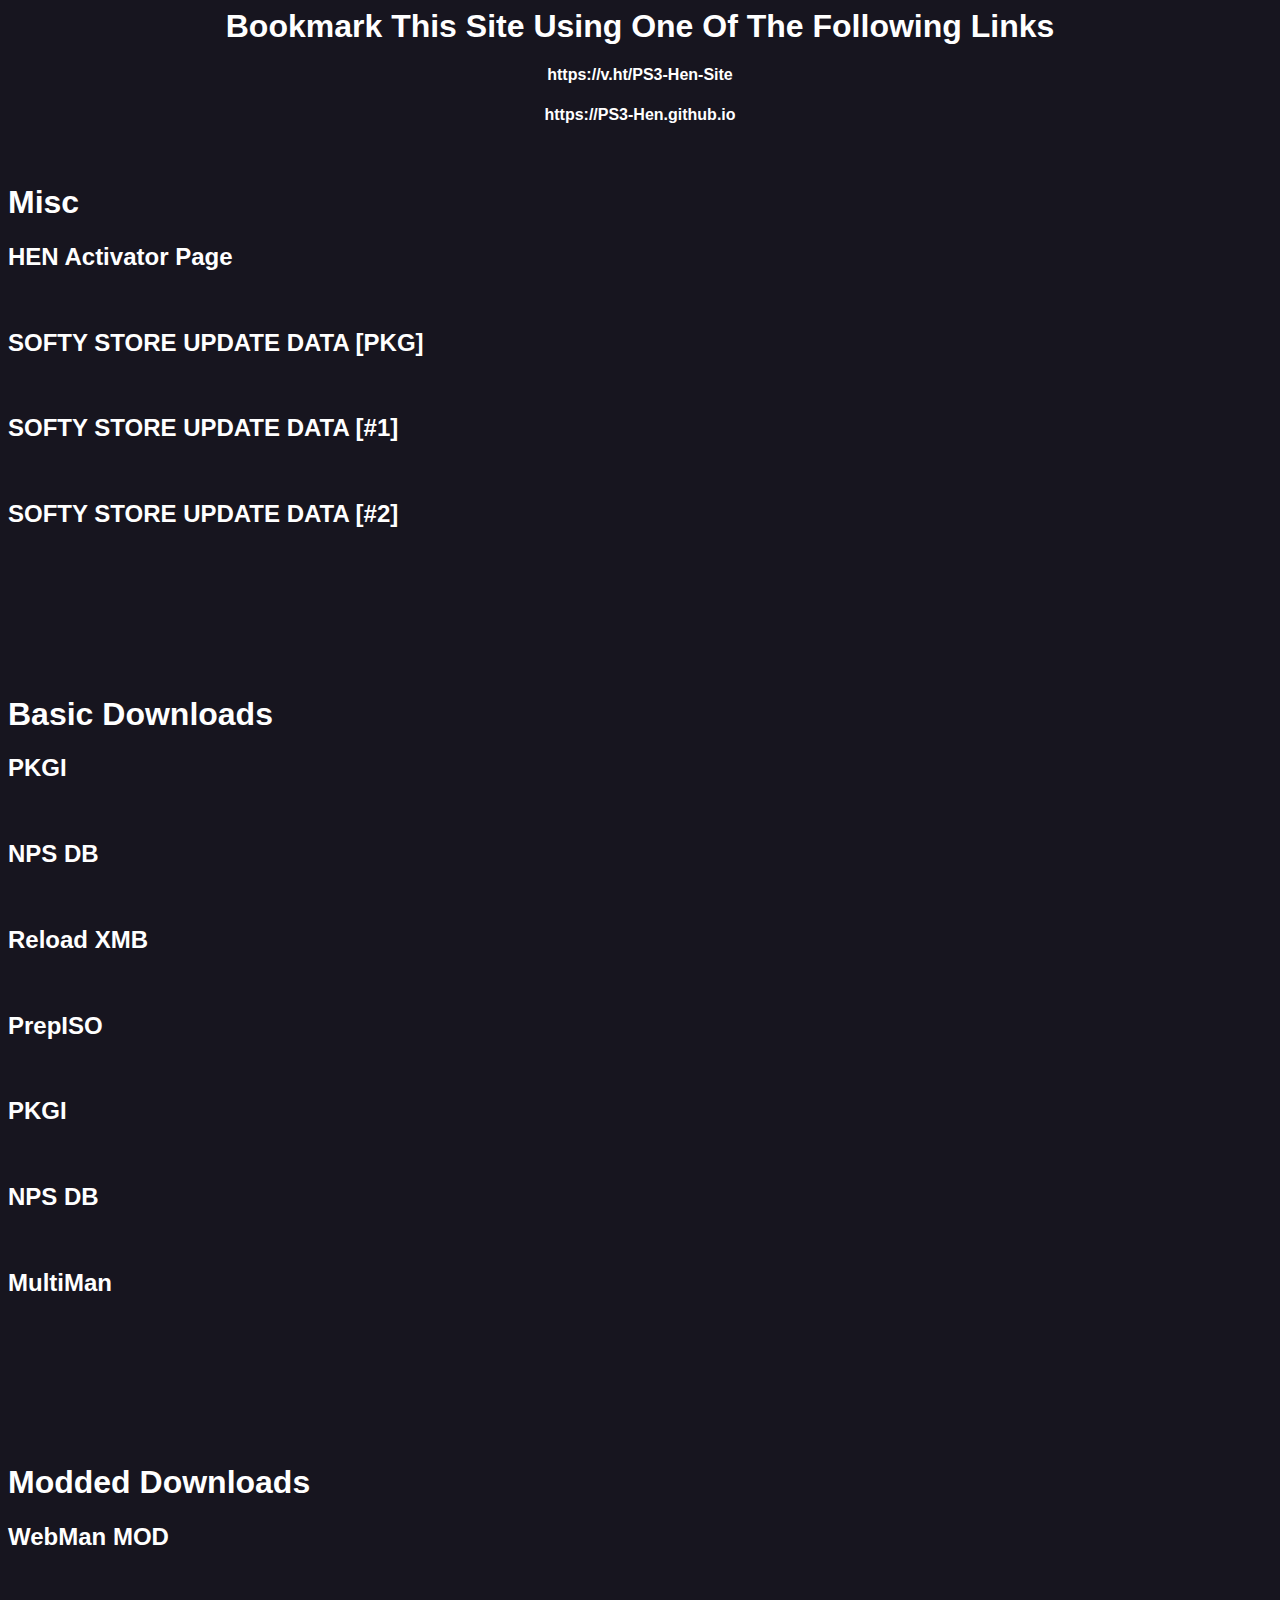
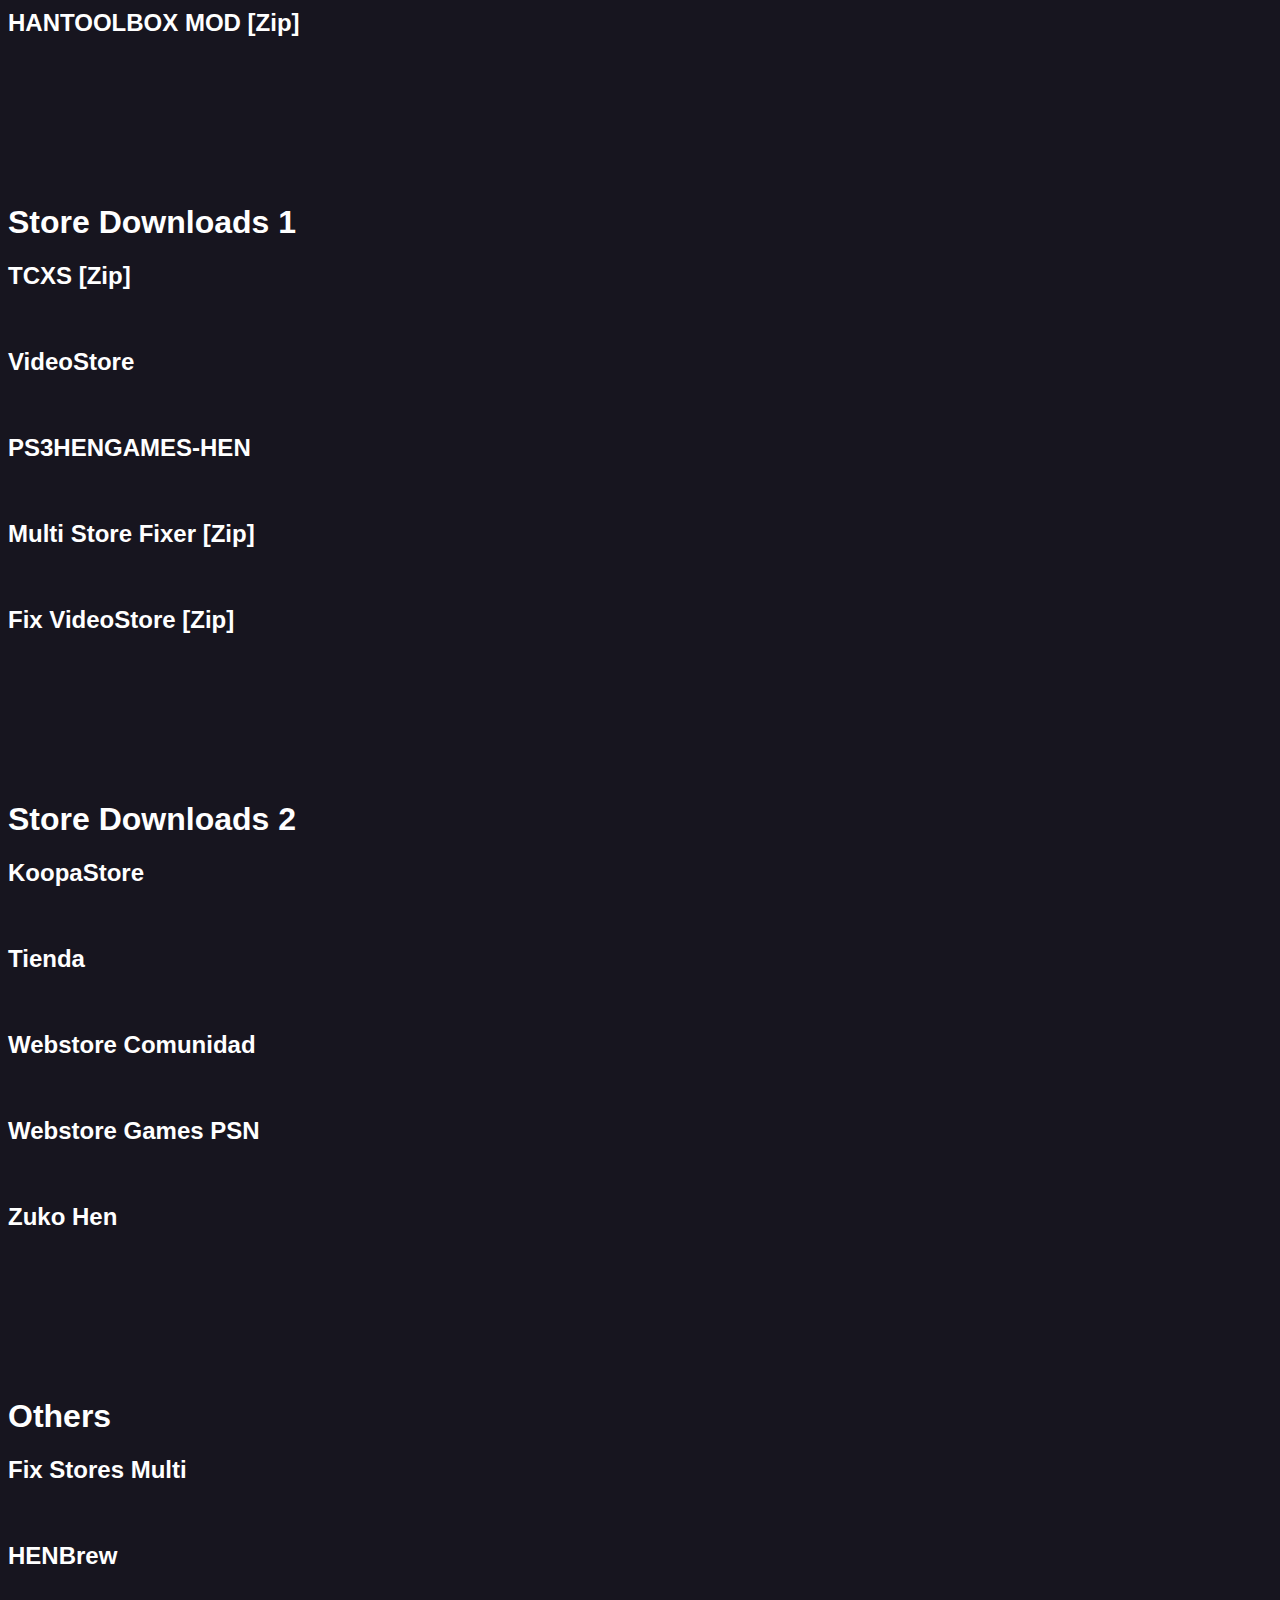
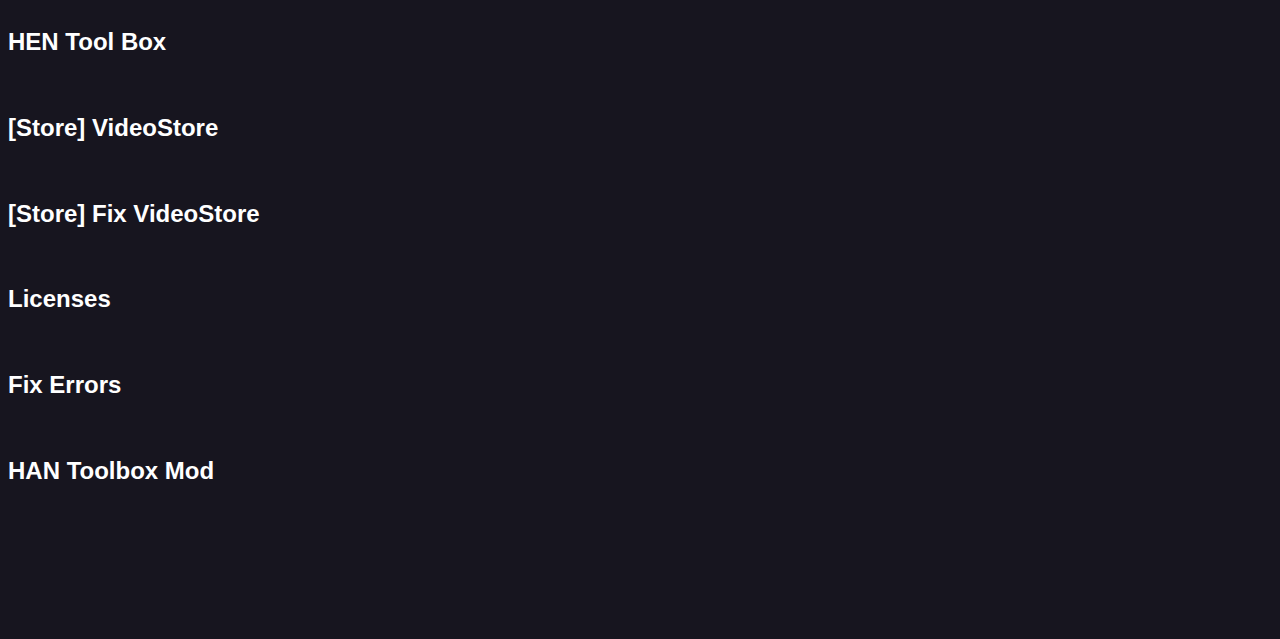
<file: index.html>
<html>
	<head>
		<title>Index | PS3 HEN</title>
		<link rel="stylesheet" href="style.css">
</head>
	</head>
	<body>
		<center><h1>Bookmark This Site Using One Of The Following Links</h1></center>
		<center><h4>https://v.ht/PS3-Hen-Site<h4></center>
		<center><h4>https://PS3-Hen.github.io<h4></center><br>

		<h1>Misc</h1>
		<h2><a href="https://ps3addict.github.io/alternate/">HEN Activator Page<a></h2><br>
				<h2><a href="https://github.com/PS3-Hen/PS3-Hen.github.io/raw/main/pkgs/SOFTY.pkg">SOFTY STORE UPDATE DATA [PKG]<a></h2><br>
		<h2><a href="https://www.mediafire.com/file/dqa13559obxhec2/SOFTYSTORE.zip/file">SOFTY STORE UPDATE DATA [#1]<a></h2><br>
		<h2><a href="https://github.com/PS3-Hen/PS3-Hen.github.io/raw/main/SOFTYSTORE.zip">SOFTY STORE UPDATE DATA [#2]<a></h2><br>
		<br><br><br><br><br><br>

		<h1>Basic Downloads</h1>
		<h2><a href="https://github.com/PS3-Hen/PS3-Hen.github.io/raw/main/pkgs/PKGIPS3.pkg">PKGI<a></h2><br>
		<h2><a href="https://github.com/PS3-Hen/PS3-Hen.github.io/raw/main/pkgs/NPS-DB.pkg">NPS DB<a></h2><br>		
		<h2><a href="https://github.com/PS3-Hen/PS3-Hen.github.io/raw/main/pkgs/ReloadXMB.pkg">Reload XMB<a></h2><br>
		<h2><a href="https://github.com/PS3-Hen/PS3-Hen.github.io/raw/main/pkgs/PrepISO.pkg">PrepISO<a></h2><br>
		<h2><a href="https://github.com/PS3-Hen/PS3-Hen.github.io/raw/main/pkgs/PKGIPS3.pkg">PKGI<a></h2><br>
		<h2><a href="https://github.com/PS3-Hen/PS3-Hen.github.io/raw/main/pkgs/NPS-DB.pkg">NPS DB<a></h2><br>
		<h2><a href="https://github.com/PS3-Hen/PS3-Hen.github.io/raw/main/pkgs/MultiMan.pkg">MultiMan<a></h2><br>
		<br><br><br><br><br><br>

		<h1>Modded Downloads</h1>
		<h2><a href="https://github.com/PS3-Hen/PS3-Hen.github.io/raw/main/pkgs/WebManMod.pkg">WebMan MOD<a></h2><br>
		<h2><a href="https://www.mediafire.com/file/u0rh2tepmmz5vio/HTBM.zip/file">HANTOOLBOX MOD [Zip]<a></h2><br>
		<br><br><br><br><br><br>

		<h1>Store Downloads 1</h1>
		<h2><a href="https://www.mediafire.com/file/ucvbate2051yx01/TCXZ.zip/file">TCXS [Zip]<a></h2><br>
		<h2><a href="https://www.mediafire.com/file/blsqcig5qjzx7ne/VIDEOSTORE_2.2.pkg/file">VideoStore<a></h2><br>
		<h2><a href="https://www.mediafire.com/file/95hmkoehg0cjf0i/PS3HENGAMES-HEN.pkg/file">PS3HENGAMES-HEN<a></h2><br>
		<h2><a href="https://www.mediafire.com/file/18r2kgo3zs3hev3/MSF.zip/file">Multi Store Fixer [Zip]<a></h2><br>
		<h2><a href="https://www.mediafire.com/file/mk6tqlgs7j531he/FIXVS.zip/file">Fix VideoStore [Zip]<a></h2><br>
		<br><br><br><br><br><br>

		<h1>Store Downloads 2</h1>
		<h2><a href="https://www.mediafire.com/file/833j52dobpy1b15/Koopastore_1.2.1.pkg/file">KoopaStore<a></h2><br>
		<h2><a href="https://www.mediafire.com/file/soypwx30i4s4tgd/tienda_3.5v.pkg/file">Tienda<a></h2><br>
		<h2><a href="https://www.mediafire.com/file/e55zv3tihvccgbm/WebStore_Comunidad_v3.0.pkg/file">Webstore Comunidad<a></h2><br>
		<h2><a href="https://www.mediafire.com/file/6w8t9avekx7e5m7/Webstore_Games_psn.pkg/file">Webstore Games PSN<a></h2><br>
		<h2><a href="https://www.mediafire.com/file/jz8hjoc9wrp4smc/ZukoStore_v4.0_HEN.pkg/file">Zuko Hen<a></h2><br>
		<br><br><br><br><br><br>

		<h1>Others</h1>
		<h2><a href="https://github.com/PS3-Hen/PS3-Hen.github.io/raw/main/pkgs/fixes.pkg">Fix Stores Multi<a></h2><br>
		<h2><a href="https://github.com/PS3-Hen/PS3-Hen.github.io/raw/main/pkgs/HENBrew.pkg">HENBrew<a></h2><br>
		<h2><a href="https://www.mediafire.com/file/cxz88q4f2z8gspt/HENTB.pkg/file">HEN Tool Box<a></h2><br>
		<h2><a href="https://www.mediafire.com/file/mm0ejder3wfq6k3/VideoStore.pkg/file">[Store] VideoStore<a></h2><br>
		<h2><a href="https://www.mediafire.com/file/584g36xdhcuebyt/fixhen.pkg/file">[Store] Fix VideoStore<a></h2><br>
		<h2><a href="https://www.mediafire.com/file/aboek7fmd60diwx/License.pkg/file">Licenses<a></h2><br>
		<h2><a href="https://www.mediafire.com/file/7k42flivopvgmbg/FixErrors.pkg/file">Fix Errors<a></h2><br>
		<h2><a href="https://www.mediafire.com/file/qrhze2sk25l0xf9/HAN_Toolbox_MOD_v1.0.pkg/file">HAN Toolbox Mod<a></h2><br>
		<br><br><br><br><br><br>
    </body>
</html>
</file>
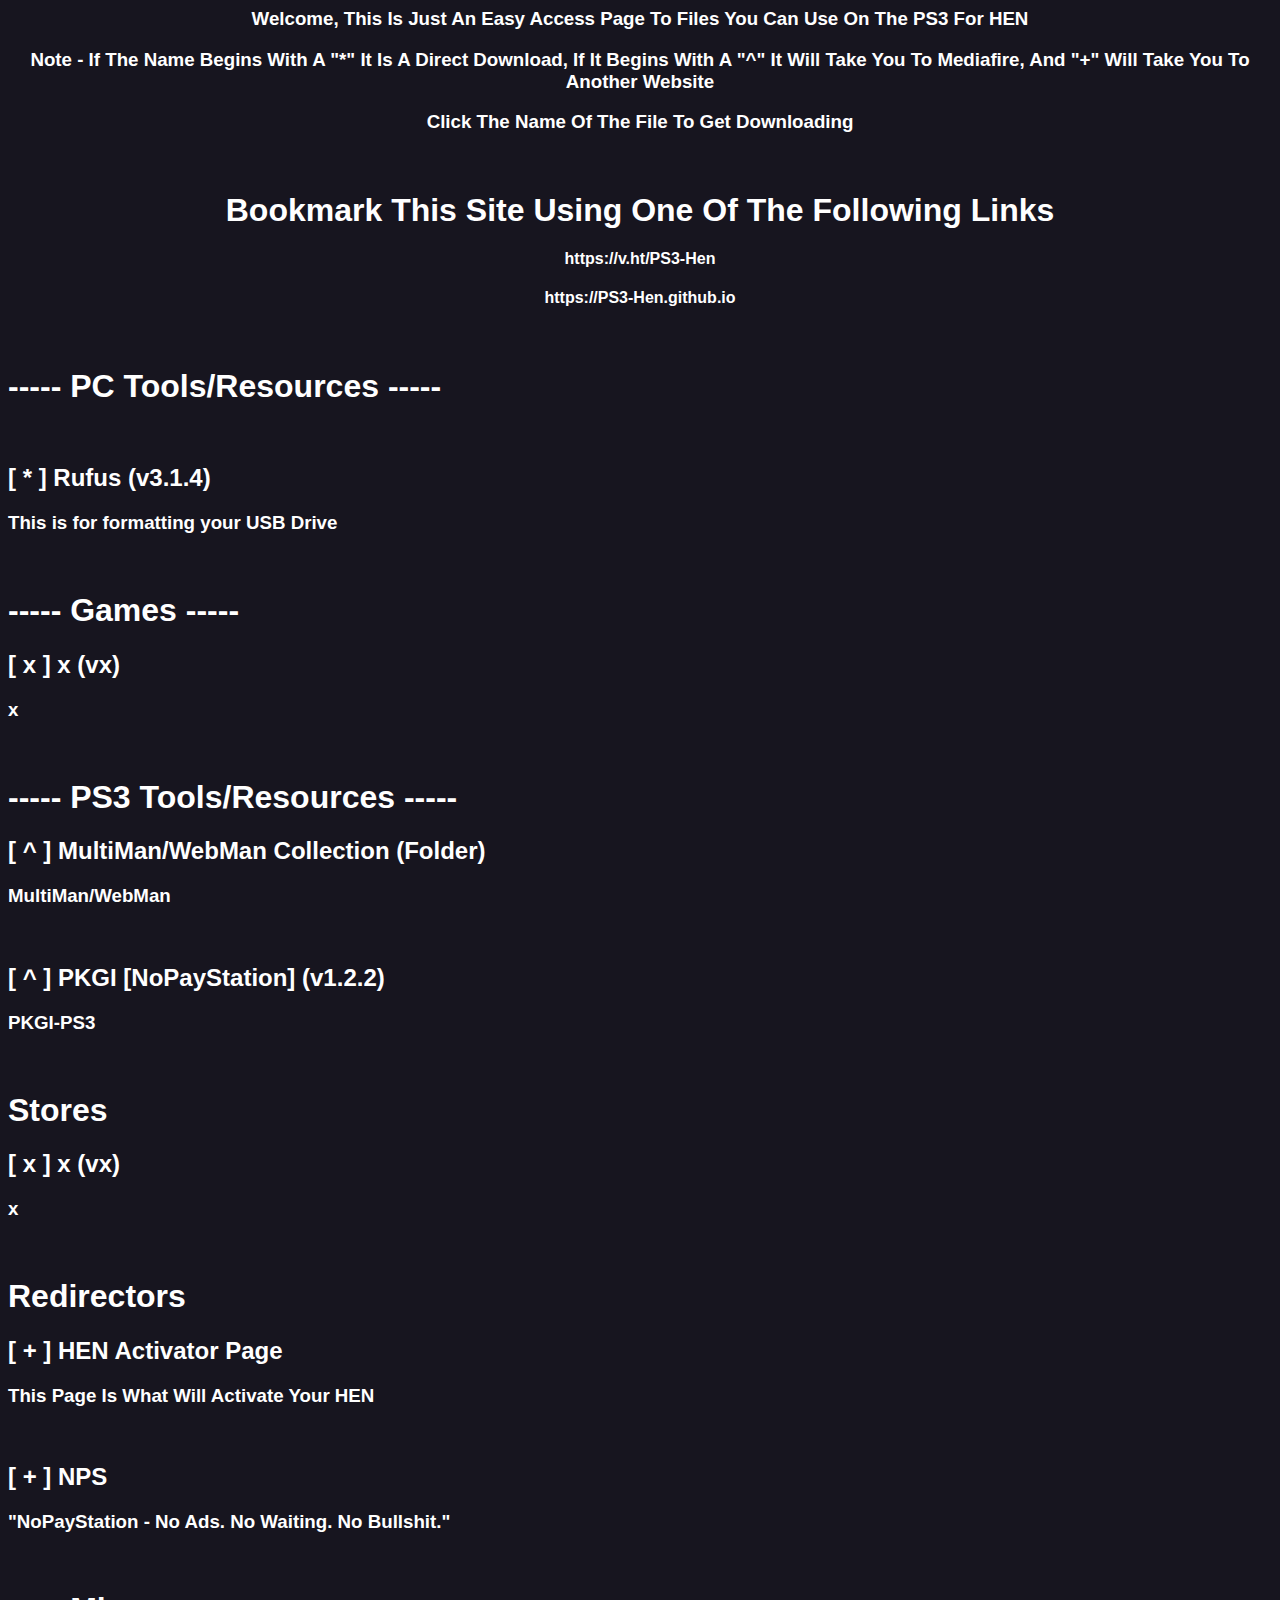
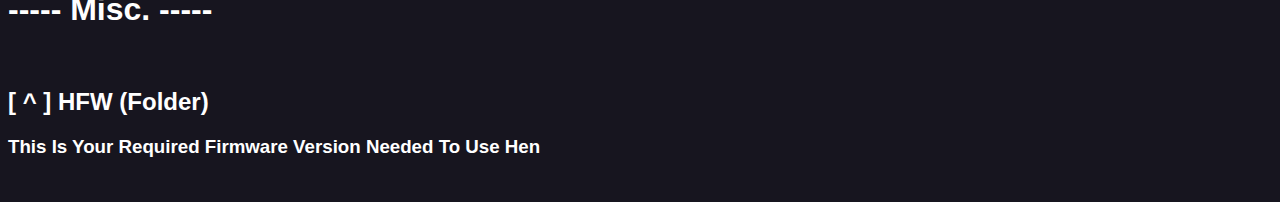
<file: oldindex.html>
<html>
	<head>
		<title>Index | PS3 HEN</title>
		<link rel="stylesheet" href="style.css">
</head>
	</head>
	<body>
		<center><h3>Welcome, This Is Just An Easy Access Page To Files You Can Use On The PS3 For HEN</h3></center>
		<center><h3>Note - If The Name Begins With A "*" It Is A Direct Download, If It Begins With A "^" It Will Take You To Mediafire, And "+" Will Take You To Another Website</h3></center>
		<center><h3>Click The Name Of The File To Get Downloading</h3></center><br>
		
		<center><h1>Bookmark This Site Using One Of The Following Links</h1></center>
		<center><h4>https://v.ht/PS3-Hen<h4></center>
		<center><h4>https://PS3-Hen.github.io<h4></center><br>

		<h1>----- PC Tools/Resources -----</h1><br>
		<h2><a href="https://github.com/PS3-Hen/PS3-Hen.github.io/raw/main/Rufus-3.1.4.exe">[ * ] Rufus (v3.1.4)<a></h2>
		<h3>This is for formatting your USB Drive</h3><br>
	
		<h1>----- Games -----<h1>
		<h2><a href="https://github.com/PS3-Hen/PS3-Hen.github.io/raw/main/Rufus-3.1.4.exe">[ x ] x (vx)<a></h2>
		<h3>x</h3><br>

		<h1>----- PS3 Tools/Resources -----<h1>
		<h2><a href="https://v.ht/PS3-Hen-MMxWM">[ ^ ] MultiMan/WebMan Collection (Folder)<a></h2>
		<h3>MultiMan/WebMan</h3><br>
		<h2><a href="https://v.ht/PS3-Hen-MMxWM">[ ^ ] PKGI [NoPayStation] (v1.2.2)<a></h2>
		<h3>PKGI-PS3</h3><br>
		
		<h1>Stores<h1>
		<h2><a href="https://github.com/PS3-Hen/PS3-Hen.github.io/raw/main/Rufus-3.1.4.exe">[ x ] x (vx)<a></h2>
		<h3>x</h3><br>

		<h1>Redirectors<h1>
		<h2><a href="https://ps3addict.github.io/alternate/">[ + ] HEN Activator Page<a></h2>
		<h3>This Page Is What Will Activate Your HEN</h3><br>
		<h2><a href="https://ps3addict.github.io/alternate/">[ + ] NPS<a></h2>
		<h3>"NoPayStation - No Ads. No Waiting. No Bullshit."</h3><br>
		
		<h1>----- Misc. -----</h1><br>
		<h2><a href="https://v.ht/PS3-Hen-HFW">[ ^ ] HFW (Folder)<a></h2>
		<h3>This Is Your Required Firmware Version Needed To Use Hen</h3><br>
    </body>
</html>
</file>
<file: style.css>
body
{
	font-family: sans-serif;
	background: #17151f;
}
h1
{
	color: white
}
h2
{
	color: white
}
h3
{
	color: white
}
h4
{
	color: white
}
a{ 
	text-decoration: none;
	color: white;
}
</file>
